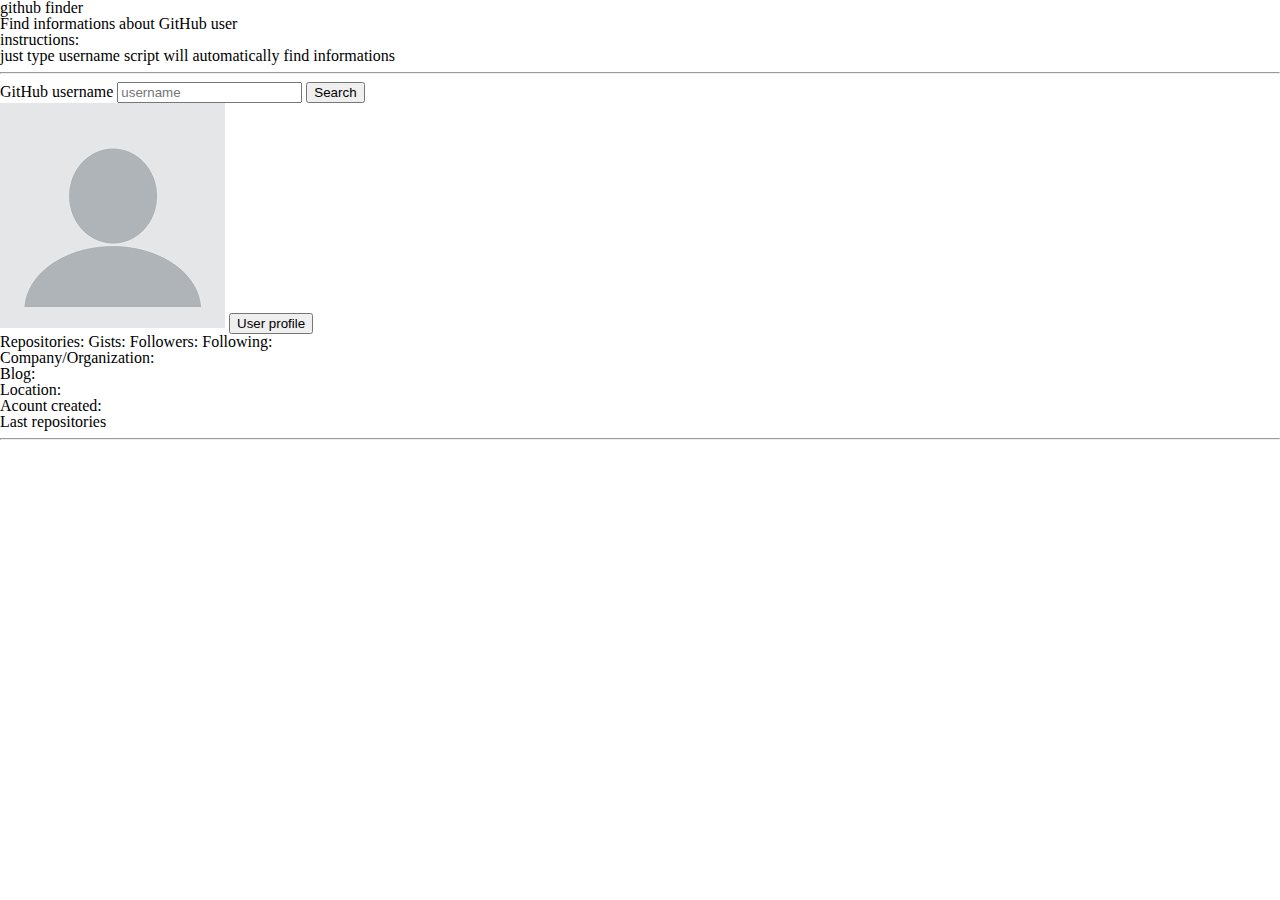
<file: index.html>
<!DOCTYPE html>
<html lang="pt-br">
<head>
    <meta charset="UTF-8">
    <meta http-equiv="X-UA-Compatible" content="IE=edge">
    <meta name="viewport" content="width=device-width, initial-scale=1.0">
    <link rel="stylesheet" href="assets/reset.css">
    <link href="https://cdn.jsdelivr.net/npm/bootstrap@5.2.0-beta1/dist/css/bootstrap.min.css" rel="stylesheet" integrity="sha384-0evHe/X+R7YkIZDRvuzKMRqM+OrBnVFBL6DOitfPri4tjfHxaWutUpFmBp4vmVor" crossorigin="anonymous">
    <link rel="icon" type="image/x-icon" href="img/git-hub-icon.png">
    <title>GitHub Search</title>
</head>
<body>
  <header class="container mb-3 p-1 bg-light text-dark">
    <div class="jumbotron jumbotron-fluid text-secondary">
      <div class="container">
          <h1 class="display-4 title text-capitalize">github finder</h1>
        <p class="lead">Find informations about GitHub user</p>
      </div>
    </div>
  </header>
  <div class="alert alert-primary container"  role="alert">
    <h2 class="fs-6">instructions:</h2>
    <p>
      just type username script will automatically find informations</p>
  </div>
    <hr class="my-4 container">
  </div>
  <form class="container">
    <div class="form-group">
      <label for="exampleInputEmail1">GitHub username</label>
      <span id="messageAlert"></span>
      <input  type="" id="nameInput" class="form-control search-userName my-1" aria-describedby="emailHelp" placeholder="username">
      <button id="submit" type="button" class="btn btn-dark mb-2 mt-1 px-5">Search</button>
    </div>
    <div class="profile">
    </div>
    <div class="card">
      <div class="card-header p-3">        
      </div>
      <div class="card-body row">
        <div class="d-flex flex-column align-items-center profile-wrapper col-2">
          <img id="profilePicture" src="img/foto-perfil-git.png" class="img-thumbnail" alt="">
          <a id="userProfile" href="#" target="_blank"><button type="button" class="btn btn-danger mt-3 px-4">User profile</button></a>
        </div>
        <div class="col">
          <span id="repositories" class="badge text-bg-dark">Repositories:</span>   
          <span id="gists" class="badge text-bg-danger">Gists:</span>
          <span id="followers" class="badge text-bg-success">Followers:</span>
          <span id="following" class="badge bg-info">Following:</span>
          <ul class="list-group mt-3">
            <li id="organization" class="list-group-item">Company/Organization:</li>
            <li id="blog" class="list-group-item">Blog:</li>
            <li id="location" class="list-group-item">Location: </li>
            <li id="acountCreated" class="list-group-item">Acount created:</li>
          </ul>    
        </div>
      </div>
    </div>
  </form>  
</div>
<h4 class="fs-7 font-weight-normal container mt-3">Last repositories</h4>
<hr class="my-4 container">
<div id="lastRepositories"></div>  
  <script src="https://cdn.jsdelivr.net/npm/@popperjs/core@2.11.5/dist/umd/popper.min.js" integrity="sha384-Xe+8cL9oJa6tN/veChSP7q+mnSPaj5Bcu9mPX5F5xIGE0DVittaqT5lorf0EI7Vk" crossorigin="anonymous"></script>
  <script src="https://cdn.jsdelivr.net/npm/bootstrap@5.2.0-beta1/dist/js/bootstrap.min.js" integrity="sha384-kjU+l4N0Yf4ZOJErLsIcvOU2qSb74wXpOhqTvwVx3OElZRweTnQ6d31fXEoRD1Jy" crossorigin="anonymous"></script>
  <script src="index/main.js"></script>
</body>
</html>
</file>
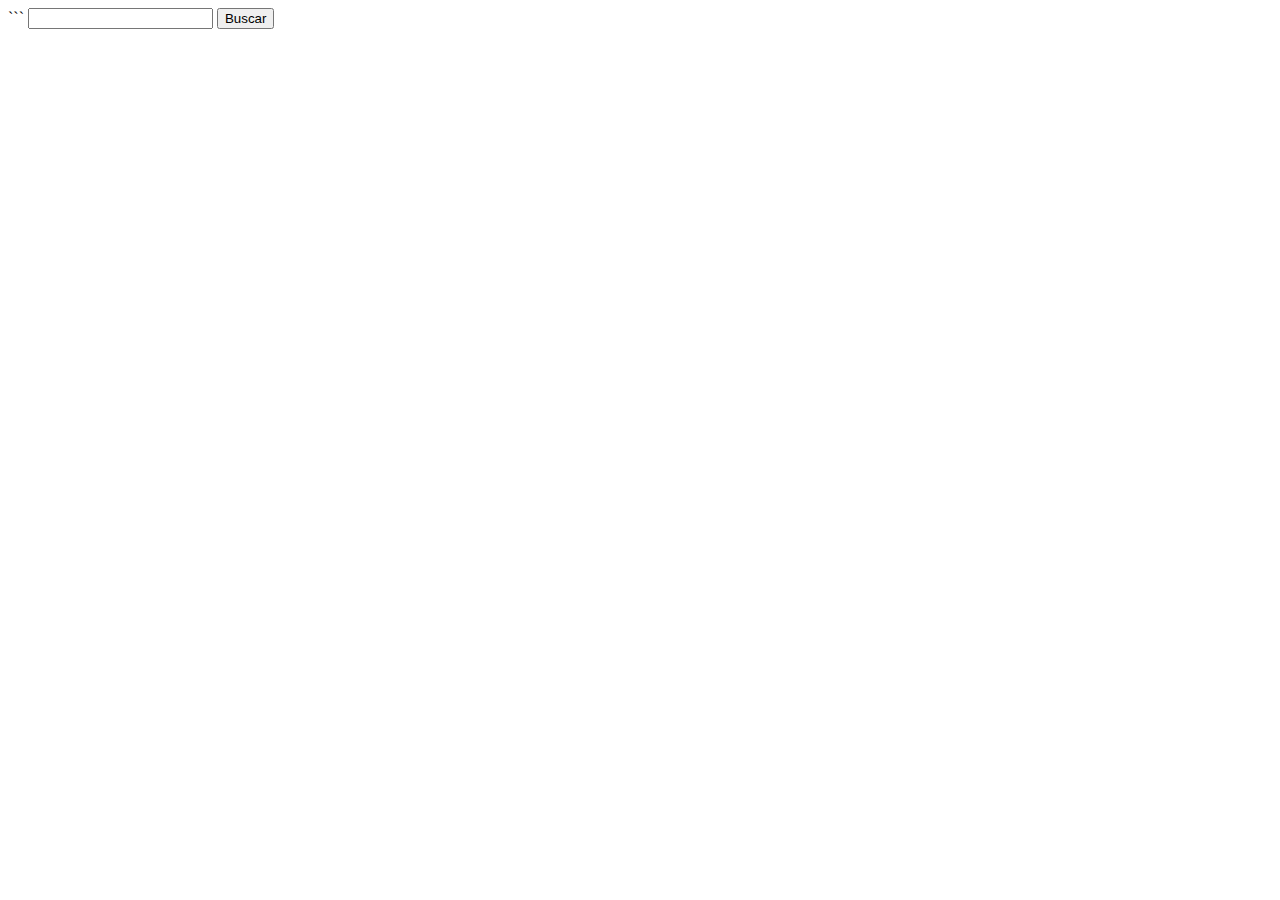
<file: index/api.html>
```<html>
    <head></head>
    <body>
        <input id="nameInput" type="text" />
        <button id="submit">Buscar</button>
        <img id="profilePicture"/>
    </body>
</html>

<script>

    let userInfo
    let repoInfo
    document.getElementById('submit').addEventListener('click', () => {
        fetch(`https://api.github.com/users/${document.getElementById('nameInput').value}`)
        .then(response => response.json()).then(function(data){

            userInfo = data

            return fetch(`https://api.github.com/users/${document.getElementById('nameInput').value}/repos`)

        }).then(response => response.json())
            .then((data) => {
                repoInfo = data

                displayInfos()
            })
    })

    const displayInfos = () => {
        document.getElementById('profilePicture').setAttribute('src', userInfo.avatar_url)
    }

</script>
</file>
